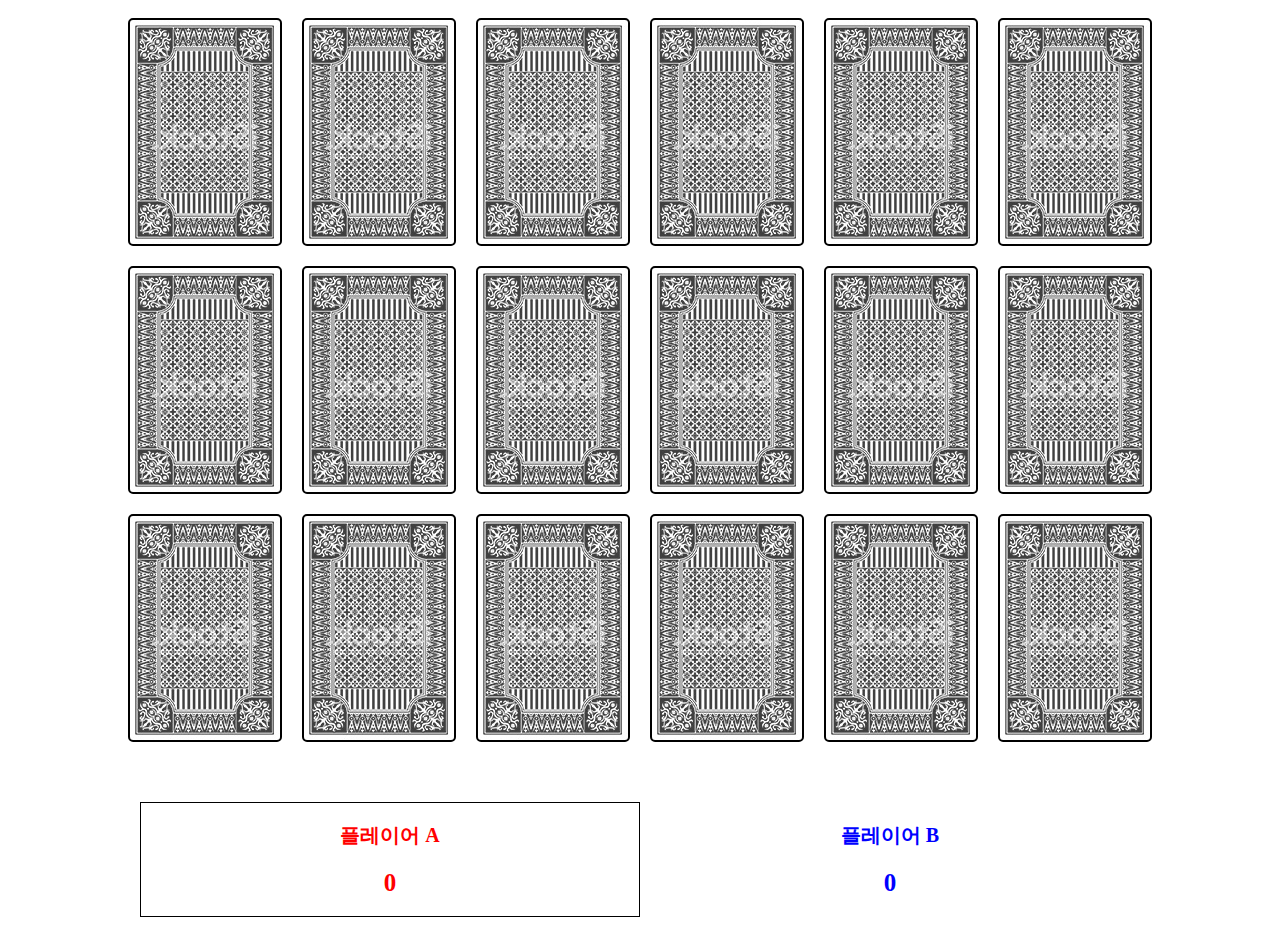
<file: index.html>
<!DOCTYPE html>
<html lang="ko">
<head>
  <meta charset="UTF-8">
  <meta name="viewport" content="width=device-width, initial-scale=1.0">
  
  <title>카드 짝 맞추기</title>

  <link rel="stylesheet" href="./css/game.css">
</head>
<body>

  <div class="stage"></div>

  <div class="stage_bottom">
    <div class="box_a">
      <div class="player">플레이어 A</div>
      <div class="score">0</div>
    </div>
    <div class="box_b">
      <div class="player">플레이어 B</div>
      <div class="score">0</div>
    </div>
  </div>

<script src="./js/game.js"></script>
</body>
</html>
</file>
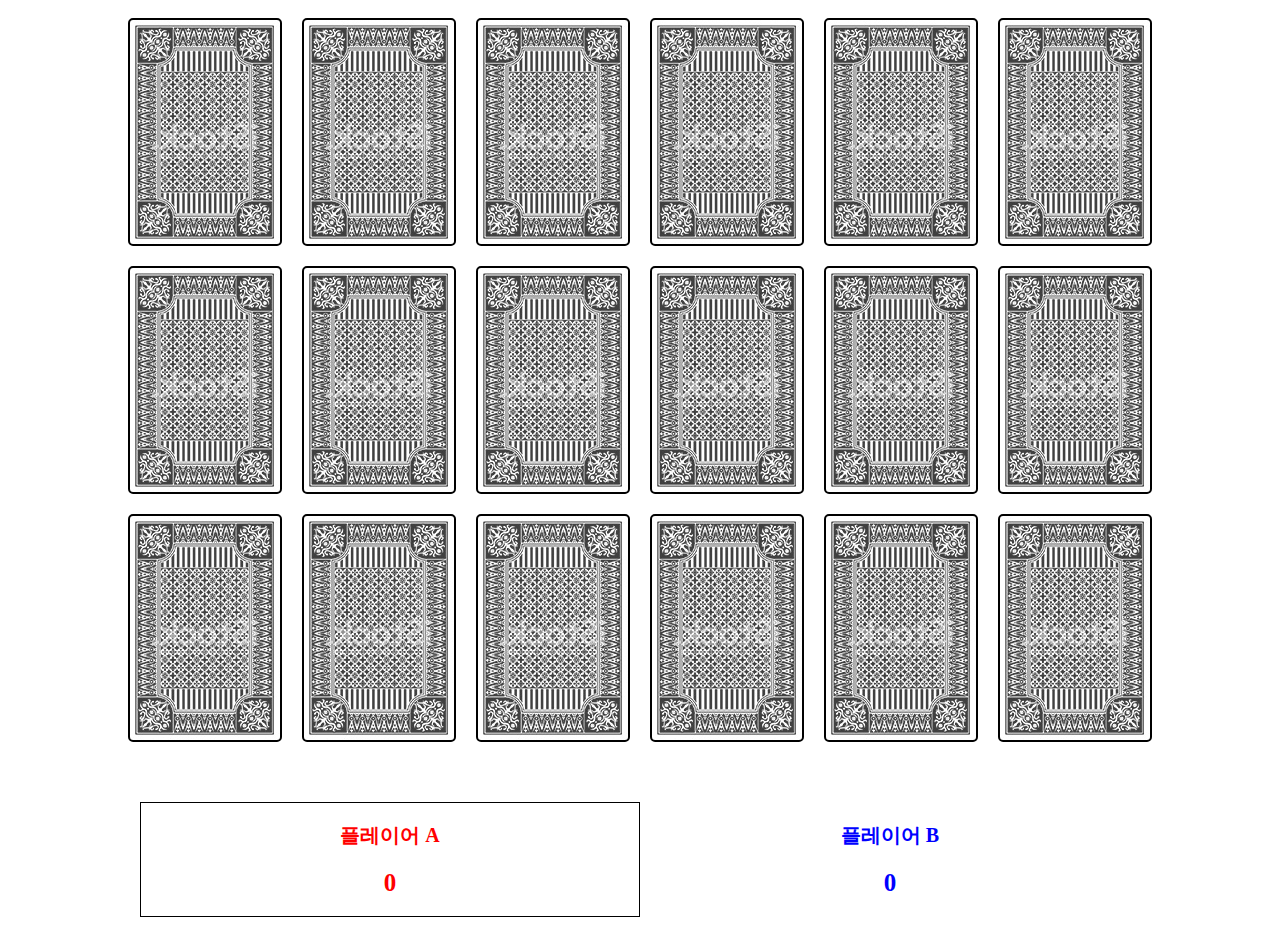
<file: game.html>
<!DOCTYPE html>
<html lang="ko">
<head>
  <meta charset="UTF-8">
  <meta name="viewport" content="width=device-width, initial-scale=1.0">
  
  <title>카드 짝 맞추기</title>

  <link rel="stylesheet" href="./css/game.css">
</head>
<body>

  <div class="stage"></div>

  <div class="stage_bottom">
    <div class="box_a">
      <div class="player">플레이어 A</div>
      <div class="score">0</div>
    </div>
    <div class="box_b">
      <div class="player">플레이어 B</div>
      <div class="score">0</div>
    </div>
  </div>

<script src="./js/game.js"></script>
</body>
</html>
</file>
<file: css/game.css>
body {
  text-align: center;
}
.stage {
  display: inline-block;
  vertical-align: top;
}
.stage:after {
  clear: both;
  display: table;
  content: '';
}
.card {
  float: left;
  width: 150px;
  height: 224px;
  border: 2px solid #000;
  border-radius: 5px;
  background: #fff;
  margin: 10px;
  transition: all .5s;
  transform-style: preserve-3d;
  transform: rotateY(180deg);
  cursor: pointer;
  background: url('../images/card_back.jpg');
}
.card:nth-child(6n+1) {
  clear: both;
}
.card.reversed {
  transform: rotateY(0deg);
}
.card.cleared {
  cursor: default;
  opacity: .5;
}
.card.win_a {
  border-color: #f00;
}
.card.win_a {
  border-color: #00f;
}
.card .icon {
  display: block;
  width: 100%;
  height: 100%;
  overflow: hidden;
  border-radius: 5px;
  background-color: #fff;
  background-position: 50% 50%;
  background-repeat: no-repeat;
  backface-visibility: hidden;
  color: #fff;
}
.card .icon_1 {background-image: url('../images/1.jpg');}
.card .icon_2 {background-image: url('../images/2.jpg');}
.card .icon_3 {background-image: url('../images/3.jpg');}
.card .icon_4 {background-image: url('../images/4.jpg');}
.card .icon_5 {background-image: url('../images/5.jpg');}
.card .icon_6 {background-image: url('../images/6.jpg');}
.card .icon_7 {background-image: url('../images/7.jpg');}
.card .icon_8 {background-image: url('../images/8.jpg');}
.card .icon_9 {background-image: url('../images/9.jpg');}

.stage_bottom {
  width: 1000px;
  margin: 50px auto 0;
}
.stage_bottom:after {
  clear: both;
  display: table;
  content: '';
}
.stage_bottom > div {
  position: relative;
  float: left;
  width: 50%;
  box-sizing: border-box;
  padding: 20px 0;
}
.stage_bottom .player {
  font-weight: bold;
  font-size: 20px;
}
.stage_bottom .score {
  font-weight: bold;
  font-size: 25px;
  margin-top: 20px;
}
.stage_bottom .box_a {
  color: #f00;
}
.stage_bottom .box_b {
  color: #00f;
}
.this_turn:after {
  position: absolute;
  top: 0;
  left: 0;
  right: 0;
  bottom: 0;
  border: 1px solid #000;
  content: '';
}
</file>
